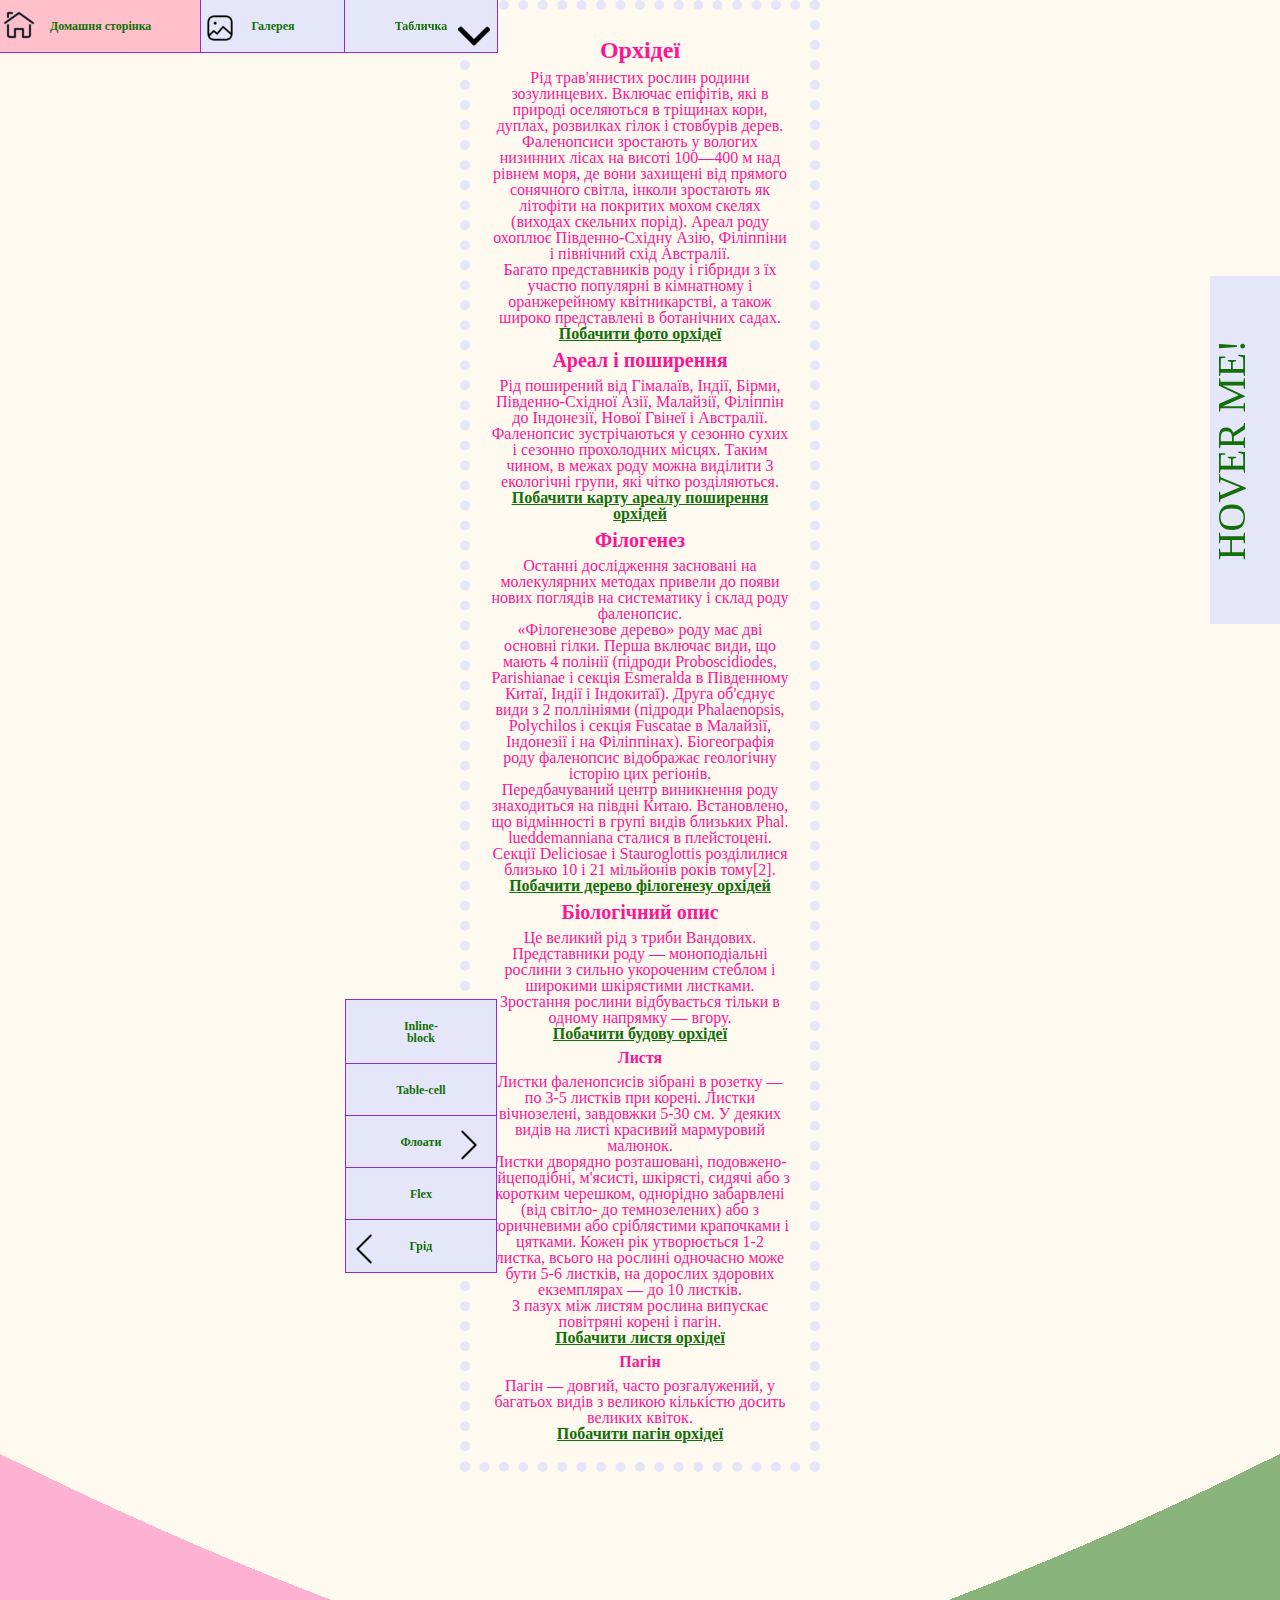
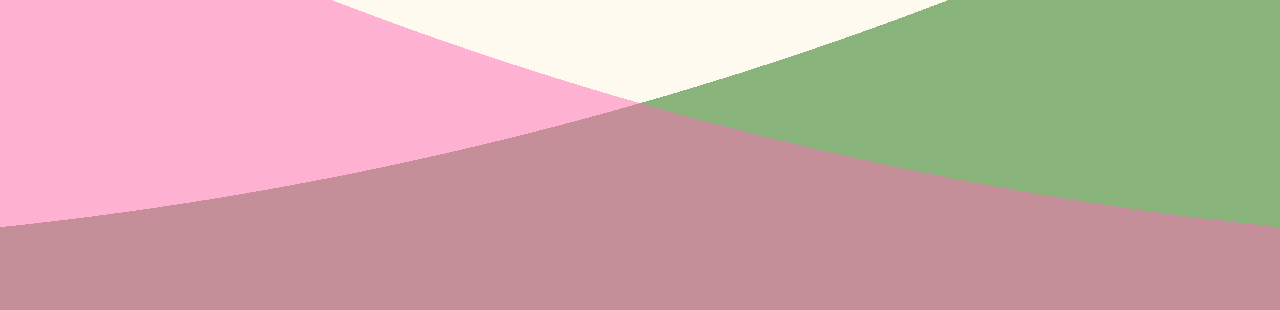
<file: index.html>
<!DOCTYPE html>
<html lang="uk">
    <head>
        <meta charset="UTF-8">
        <title>Phalaenopsis</title>
        <link rel = "stylesheet" href = "style.css">
    </head>
    <body class = "gradient">
    <div class = "orchids">
        <h1>Орхідеї</h1>
        <p>Рід трав'янистих рослин родини зозулинцевих. Включає епіфітів, які в природі оселяються в тріщинах кори, дуплах, розвилках гілок і стовбурів дерев. Фаленопсиси зростають у вологих низинних лісах на висоті 100—400 м над рівнем моря, де вони захищені від прямого сонячного світла, інколи зростають як літофіти на покритих мохом скелях (виходах скельних порід). Ареал роду охоплює Південно-Східну Азію, Філіппіни і північний схід Австралії.</p>
        <p>Багато представників роду і гібриди з їх участю популярні в кімнатному і оранжерейному квітникарстві, а також широко представлені в ботанічних садах.</p>
        <a href = "pictures.html">Побачити фото орхідеї</a>
        <div id = "area">
            <h2>Ареал і поширення</h2>
            <p>Рід поширений від Гімалаїв, Індії, Бірми, Південно-Східної Азії, Малайзії, Філіппін до Індонезії, Нової Гвінеї і Австралії.</p>
            <p>Фаленопсис зустрічаються у сезонно сухих і сезонно прохолодних місцях. Таким чином, в межах роду можна виділити 3 екологічні групи, які чітко розділяються.</p>
            <a href = "pictures.html#area">Побачити карту ареалу поширення орхідей</a>
        </div>
        <div id = "phylogeny">
            <h2>Філогенез</h2>
            <p>Останні дослідження засновані на молекулярних методах привели до появи нових поглядів на систематику і склад роду фаленопсис.</p>
            <p>«Філогенезове дерево» роду має дві основні гілки. Перша включає види, що мають 4 полінії (підроди Proboscidiodes, Parishianae і секція Esmeralda в Південному Китаї, Індії і Індокитаї). Друга об'єднує види з 2 поллініями (підроди Phalaenopsis, Polychilos і секція Fuscatae в Малайзії, Індонезії і на Філіппінах). Біогеографія роду фаленопсис відображає геологічну історію цих регіонів.</p>
            <p>Передбачуваний центр виникнення роду знаходиться на півдні Китаю. Встановлено, що відмінності в групі видів близьких Phal. lueddemanniana сталися в плейстоцені. Секції Deliciosae і Stauroglottis розділилися близько 10 і 21 мільйонів років тому[2].</p>
            <a href = "pictures.html#phylogeny">Побачити дерево філогенезу орхідей</a>
        </div>
        <div id = "biology">
            <h2>Біологічний опис</h2>
            <p>Це великий рід з триби Вандових. Представники роду — моноподіальні рослини з сильно укороченим стеблом і широкими шкірястими листками. Зростання рослини відбувається тільки в одному напрямку — вгору.</p>
            <a href = "pictures.html#biology">Побачити будову орхідеї</a>
            <div id = "leaves">
                <h3>Листя</h3>
                <p>Листки фаленопсисів зібрані в розетку — по 3-5 листків при корені. Листки вічнозелені, завдовжки 5-30 см. У деяких видів на листі красивий мармуровий малюнок.</p>
                <p>Листки дворядно розташовані, подовжено-яйцеподібні, м'ясисті, шкірясті, сидячі або з коротким черешком, однорідно забарвлені (від світло- до темнозелених) або з коричневими або сріблястими крапочками і цятками. Кожен рік утворюється 1-2 листка, всього на рослині одночасно може бути 5-6 листків, на дорослих здорових екземплярах — до 10 листків.</p>
                <p>З пазух між листям рослина випускає повітряні корені і пагін.</p>
                <a href = "pictures.html#leaves">Побачити листя орхідеї</a>
            </div>
            <div id = "stem">
                <h3>Пагін</h3>
                <p>Пагін — довгий, часто розгалужений, у багатьох видів з великою кількістю досить великих квіток.</p>
                <a href = "pictures.html#stem">Побачити пагін орхідеї</a>
            </div>
        </div>
    </div>





    <ul class = "wrap">
        <li>
            <a href = "#">Домашня сторінка</a>
        </li>
        <li>
            <a href = "pictures.html">Галерея</a>
        </li>
        <li>
            <a href = "table-cell.html">Табличка</a>
            <ul class = "ul1">
                <li>
                    <a href = "inline-block.html">Inline-block</a>
                </li>
                <li>
                    <a href = "table-cell.html">Table-cell</a>
                </li>
                <li class = "spr_flt">
                    <a href = "float.html">Флоати</a>
                    <ul class= "ul3">
                        <li>
                            <a href = "float.html">Float</a>
                        </li>
                        <li>
                            <a href = "float_pseudoelement.html">Float with pseudoelements</a>
                        </li>
                    </ul>
                </li>
                <li>
                    <a href = "flex.html">Flex</a>
                </li>
                <li>
                    <a href = "grid-columns.html">Грід</a>
                    <ul class = "ul2">
                        <li>
                            <a href = "grid-areas.html">Grid-areas</a>
                        </li>
                        <li>
                            <a href = "grid-columns.html">Grid-template-columns</a>
                        </li>
                    </ul>
                </li>
            </ul>
        </li>
    </ul>


    <div class = "wrap_hov_me">
        <div class = "hov_me">
            HOVER ME!
        </div>
        <ul>
            <li class = "socmenu">
                <a href = "https://instagram.com"></a>
            </li>
            <li class = "socmenu">
                <a href = "https://facebook.com"></a>
            </li>
            <li class = "socmenu">
                <a href = "https://twitter.com"></a>
            </li>
            <li class = "socmenu">
                <a href = "https://tiktok.com"></a>
            </li>
        </ul>
    </div>
    </body>
</html>
</file>
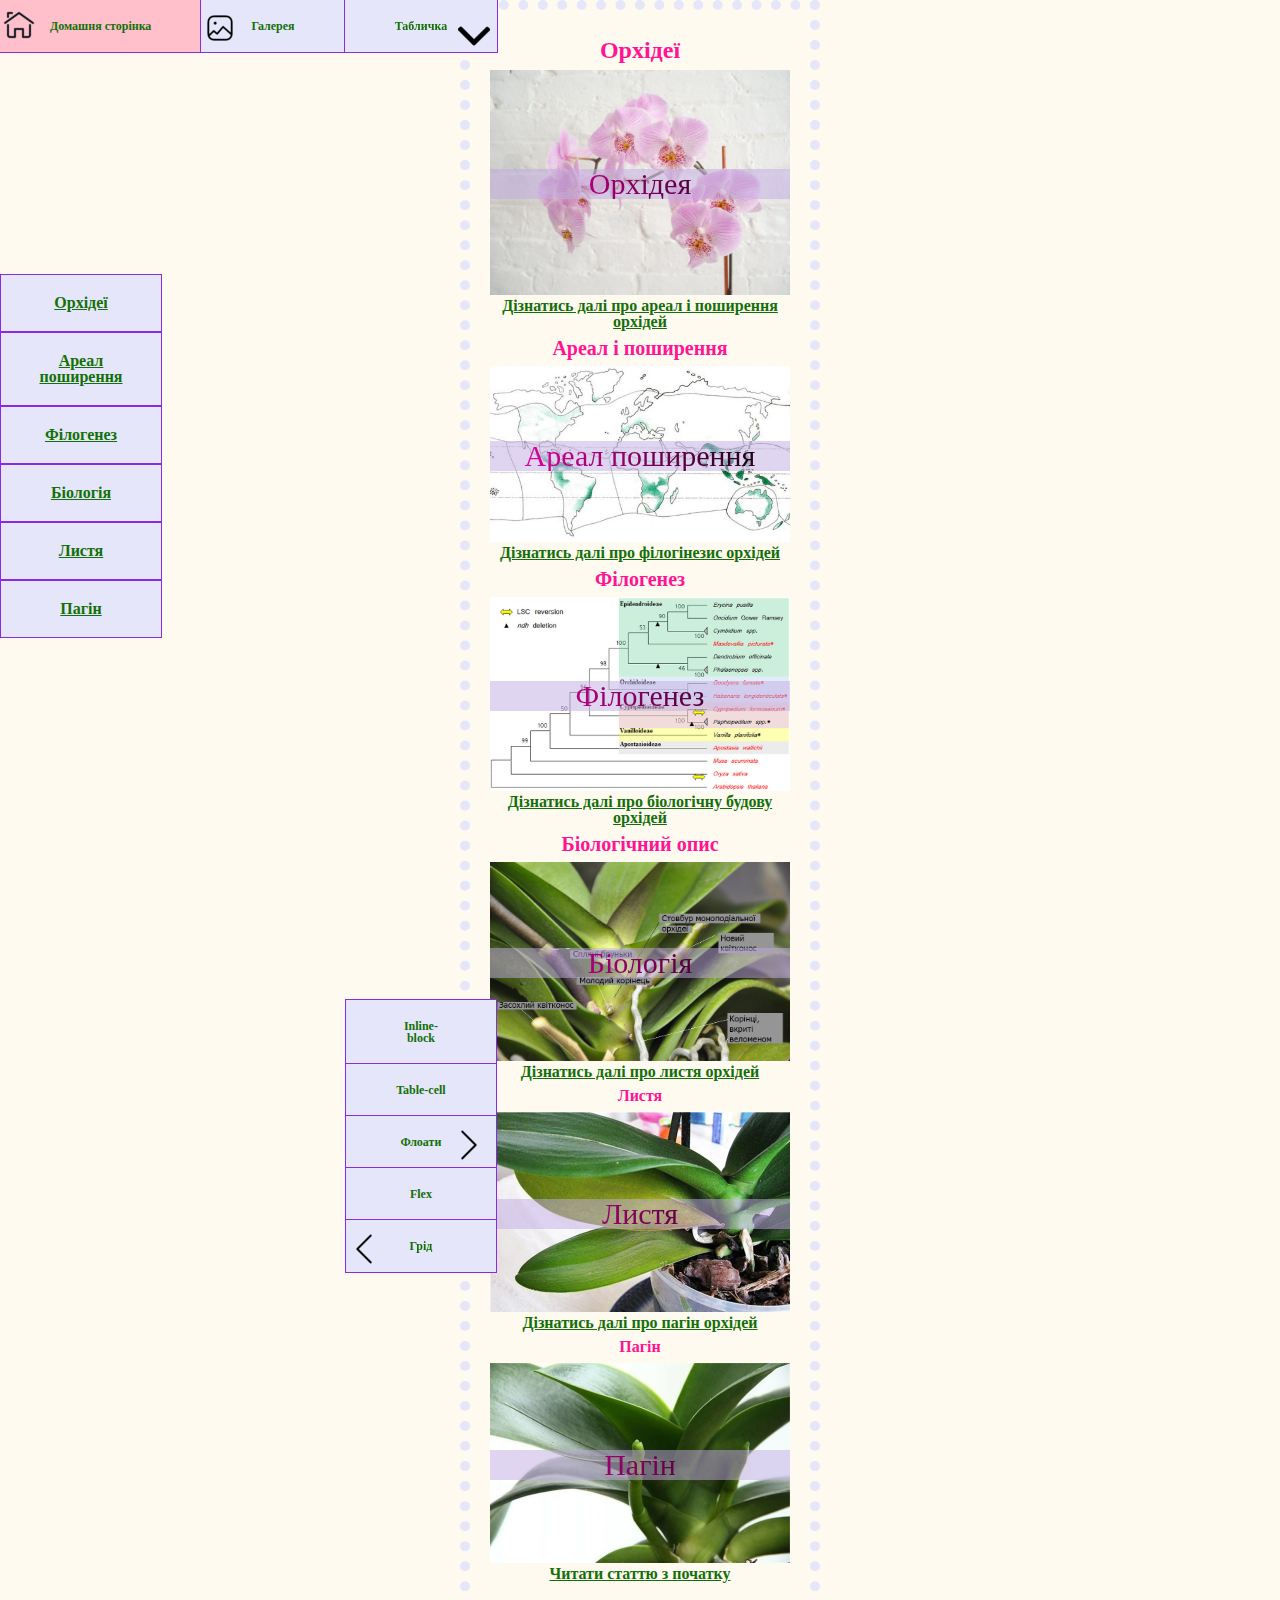
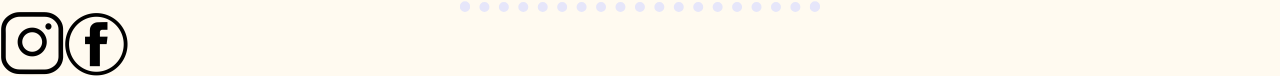
<file: pictures.html>
<!DOCTYPE html>
<html lang="uk">
<head>
    <meta charset="UTF-8">
    <title>Pictures</title>
    <link rel = "stylesheet" href = "style.css">
</head>
<body>
<div class = "orchids">
    <h1>Орхідеї</h1>
    <div class = "forabs">
        <img src = "gallery/orchid.jpg" alt = "orchid">
        <div class="tab"><p>Орхідея</p></div>
    </div>
    <a href = "index.html#area">Дізнатись далі про ареал і поширення орхідей</a>
    <div id = "area">
        <h2>Ареал і поширення</h2>
        <div class = "forabs">
            <img src = "gallery/area.jpg" alt = "area">
            <div class="tab"><p>Ареал поширення</p></div>
        </div>
        <a href = "index.html#phylogeny">Дізнатись далі про філогінезис орхідей</a>
    </div>
    <div id = "phylogeny">
        <h2>Філогенез</h2>
        <div class = "forabs">
            <img src = "gallery/phylogeny.png" alt = "phylogeny">
            <div class="tab"><p>Філогенез</p></div>
        </div>
        <a href = "index.html#biology">Дізнатись далі про біологічну будову орхідей</a>
    </div>
    <div id = "biology">
        <h2>Біологічний опис</h2>
        <div class = "forabs">
            <img src = "gallery/biology.jpg" alt = "biology">
            <div class="tab"><p>Біологія</p></div>
        </div>
        <a href = "index.html#leaves">Дізнатись далі про листя орхідей</a>
        <div id = "leaves">
            <h3>Листя</h3>
            <div class = "forabs">
                <img src = "gallery/leaves.jpg" alt = "leaves">
                <div class="tab"><p>Листя</p></div>
            </div>
            <a href = "index.html#stem">Дізнатись далі про пагін орхідей</a>
        </div>
        <div id = "stem">
            <h3>Пагін</h3>
            <div class = "forabs">
                <img src = "gallery/stem.jpg" alt = "stem">
                <div class="tab"><p>Пагін</p></div>
            </div>
            <a href = "index.html">Читати статтю з початку</a>
        </div>
    </div>
</div>




<div class = "nav">
    <div class = "in_nav">
        <a href = "#">Орхідеї</a>
    </div>
    <div class = "in_nav">
        <a href = "#area">Ареал поширення</a>
    </div>
    <div class = "in_nav">
        <a href = "#phylogeny">Філогенез</a>
    </div>
    <div class = "in_nav">
        <a href = "#biology">Біологія</a>
    </div>
    <div class = "in_nav">
        <a href = "#leaves">Листя</a>
    </div>
    <div class = "in_nav">
        <a href = "#stem">Пагін</a>
    </div>
</div>





<ul class = "wrap">
    <li>
        <a href = "index.html">Домашня сторінка</a>
    </li>
    <li>
        <a href = "#">Галерея</a>
    </li>
    <li>
        <a href = "table-cell.html">Табличка</a>
        <ul class = "ul1">
            <li>
                <a href = "inline-block.html">Inline-block</a>
            </li>
            <li>
                <a href = "table-cell.html">Table-cell</a>
            </li>
            <li class = "spr_flt">
                <a href = "float.html">Флоати</a>
                <ul class= "ul3">
                    <li>
                        <a href = "float.html">Float</a>
                    </li>
                    <li>
                        <a href = "float_pseudoelement.html">Float with pseudoelements</a>
                    </li>
                </ul>
            </li>
            <li>
                <a href = "flex.html">Flex</a>
            </li>
            <li>
                <a href = "grid-columns.html">Грід</a>
                <ul class = "ul2">
                    <li>
                        <a href = "grid-areas.html">Grid-areas</a>
                    </li>
                    <li>
                        <a href = "grid-columns.html">Grid-template-columns</a>
                    </li>
                </ul>
            </li>
        </ul>
    </li>
</ul>

<ul>
    <li class = "socmenu">
        <a href = "https://instagram.com"></a>
    </li>
    <li class = "socmenu">
        <a href = "https://facebook.com"></a>
    </li>
</ul>

</body>
</html>
</file>
<file: style.css>
html, body, div, span, applet, object, iframe,
h1, h2, h3, h4, h5, h6, p, blockquote, pre,
a, abbr, acronym, address, big, cite, code,
del, dfn, em, img, ins, kbd, q, s, samp,
small, strike, strong, sub, sup, tt, var,
b, u, i, center,
dl, dt, dd, ol, ul, li,
fieldset, form, label, legend,
table, caption, tbody, tfoot, thead, tr, th, td,
article, aside, canvas, details, embed,
figure, figcaption, footer, header, hgroup,
menu, nav, output, ruby, section, summary,
time, mark, audio, video {
    margin: 0;
    padding: 0;
    border: 0;
    font-size: 100%;
    font: inherit;
    vertical-align: baseline;
}
article, aside, details, figcaption, figure,
footer, header, hgroup, menu, nav, section {
    display: block;
}
body {
    line-height: 1;
}
ol, ul {
    list-style: none;
}
blockquote, q {
    quotes: none;
}
blockquote:before, blockquote:after,
q:before, q:after {
    content: '';
    content: none;
}
table {
    border-collapse: collapse;
    border-spacing: 0;
}
body{
    background: floralwhite;
}
.gradient:before{
    content: "";
    width: 100%;
    height: 70%;
    position: absolute;
    margin-top: 100%;
    background: radial-gradient(circle at 130% -500%, transparent 90%, rgba(255, 105,180, 0.5) 90%), radial-gradient(circle at -30% -500%, transparent 90%, rgba(19, 112, 8, 0.5) 90%);
}
h1, h2, h3{
    padding:8px 0;
    font-weight: 700;
}
h1{
    font-size: 24px;
}
h2{
    font-size: 20px;
}
h3{
    font-size: 16px;
}
.orchids {
    color:deeppink;
    padding:20px;
    width:300px;
    margin:0 auto;
    border: lavender 10px dotted;
    text-align: center;
}
img {
    max-width:300px;
    position: relative;
}
a{
    color: #137008;
    font-weight:600;
}
.table{
    display:table-cell;
    color: #800649;
    outline: 2px solid black;
    text-align:center;
}
.inlineBlock{
    font-size: 0;
}
.inB{
    font-size: 20px;
    display:inline-block;
    color: #800649;
    outline: 2px solid black;
    text-align:center;
}
.wrapper{
    outline: 1px solid black;
}
.floats{
    background:yellow;
}
.in-lfts{
    float: left;
    background: palegreen;
    color: #800649;
    outline: 2px solid black;
    text-align:center;
}
.clr{
    clear:both;
}
.clearfix:after{
    content:" ";
    clear:both;
    display:block;
}
.flex{
    display:inline-flex;
    background: palegreen;
    color: #800649;
    outline: 2px solid black;
    text-align:center;
}
.grid1{
    display:grid;
    background: palegreen;
    color: #800649;
    outline: 2px solid black;
    text-align:center;
    grid-template-columns: 600px 300px;
}
.grid2{
    display:grid;
    background: palegreen;
    color: #800649;
    outline: 2px solid black;
    text-align:center;
    grid-template-columns:repeat(2, 50%);
}

.grid-areas{
    display:grid;
    background: palegreen;
    color: #800649;
    outline: 2px solid black;
    text-align:center;
    grid-template-areas: "A A A B B B C C C"
                         "D D D D D D E E E"
                         "D D D D D D F F F"
                         "G G G G G G F F F"
                         "G G G G G G H H H"
                         "I I I I L L L L L"
                         "J J K K L L L L L"
                         "M M M M M M Q Q Q"
                         "N N N O O O Q Q Q"
                         "P P P O O O Q Q Q"
}
.A{
    grid-area: A;
    outline: 1px solid black;
}
.B{
    grid-area: B;
    outline: 1px solid black;
}
.C{
    grid-area: C;
    outline: 1px solid black;
}
.D{
    grid-area: D;
    outline: 1px solid black;
}
.E{
    grid-area: E;
    outline: 1px solid black;
}
.F{
    grid-area: F;
    outline: 1px solid black;
}
.G{
    grid-area: G;
    outline: 1px solid black;
}
.H{
    grid-area: H;
    outline: 1px solid black;
}
.I{
    grid-area: I;
    outline: 1px solid black;
}
.J{
    grid-area: J;
    outline: 1px solid black;
}
.K{
    grid-area: K;
    outline: 1px solid black;
}
.L{
    grid-area: L;
    outline: 1px solid black;
}
.M{
    grid-area: M;
    outline: 1px solid black;
}
.N{
    grid-area: N;
    outline: 1px solid black;
}
.O{
    grid-area: O;
    outline: 1px solid black;
}
.P{
    grid-area: P;
    outline: 1px solid black;
}
.Q{
    grid-area: Q;
    outline: 1px solid black;
}
.p{
    position:relative;
}
.tab{
    position: absolute;
    width:100%;
    top: calc(50% - 15px);
    left: 0;
    background: rgb(193, 172, 227, 50%);
    font-size:30px;
}
.tab p{
    background: linear-gradient(to right, rgba(253, 2, 181, 1), rgba(0, 0, 0, 1));
    -webkit-background-clip: text;
    -webkit-text-fill-color: transparent;
}
.forabs{
    position:relative;
    display:inline-block;
}
.nav{
    background: lavender;
    position:fixed;
    left:0;
    top:calc(50% - 176px);
    text-align: center;
}
.in_nav{
    border: 1px solid blueviolet;
    width:100px;
    padding:20px 30px;
}
.wrap{
    background: lavender;
    position:fixed;
    left:0;
    top:0;
    text-align: center;
    z-index: 5;
}
ul li:hover{
    background: pink;
}
ul li a{
    text-decoration: none;
    text-align: center;
    display: block;
    position:relative;
    padding: 20px 50px 20px 50px;
}
li{
    color: #137008;
    text-align: center;
    font-weight: 700;
    outline: 1px solid blueviolet;
    background: lavender;
    font-size: 12px;
    position: relative;
    display:inline-block;
}
.ul1, .ul3{
    position:absolute;
    top:1000px;
    left:0;
    text-align: center;
    transition: top step-start;

}
.ul1 .ul3{
    left: 100%;
    top:1000px;
}
.ul2{
    position: absolute;
    right:100%;
    bottom:0;
    opacity: 0;
    pointer-events: none;
    transition: opacity step-start;
}
li:hover> .ul3{
    top: 0;
    transition: top 1s ease;
}
li:hover > .ul1{
    top: 100%;
    transition: top 1s ease;
}
li:hover > .ul2{
    opacity: 1;
    pointer-events: all;
    transition: opacity 1s ease;
}
ul{
    font-size: 0;
}
ul li ul li {
    width: 150px;
}
.wrap>li:before{
    content:"";
    display: inline-block;
    width: 50px;
    height: 50px;
    background: url("gallery/sprites.png") -185px -115px;
    position: absolute;
    left:0;
    top:0;
}
.wrap>li+li:before{
    background: url("gallery/sprites.png") -185px -60px;
}

.wrap>li+li+li:before{
    left: calc(100% - 42px);
    background: url("gallery/sprites.png") -185px 0;
}
.wrap>li+li+li:hover:before{
    background-position: -455px -505px;
}
.ul1>.spr_flt:before{
    content:"";
    display: inline-block;
    width: 50px;
    height: 50px;
    background: url("gallery/sprites.png") -65px -175px;
    position: absolute;
    right: 0;
    top:0;
}
.ul1>.spr_flt:hover:before{
    background: url("gallery/sprites.png") -20px -175px;
}
.ul1>li+li+li+li+li:before{
    content:"";
    display: inline-block;
    width: 50px;
    height: 50px;
    background: url("gallery/sprites.png") -350px -175px;
    position: absolute;
    left:0;
    top:0;
}
.ul1>li+li+li+li+li:hover:before{
    background: url("gallery/sprites.png") -395px -175px;
}
.socmenu{
    background:none;
    outline: none;
}
.socmenu:hover{
    background:none;
}
.socmenu a{
    display: block;
    width: 64px;
    height: 64px;
    bottom:0;
    left:0;
    padding:0 0;
    overflow: hidden;
}
.socmenu a:before{
    content:"";
    width: 64px;
    height: 64px;
    background: url("gallery/sprites.png") -20px -105px;
    display: inline-block;
    position: absolute;
    left:0;
    top:0;

}
.socmenu:hover:before{
    background:none;
}
.socmenu+.socmenu a:before{
    background-position: -20px -20px;
}
.socmenu+.socmenu+.socmenu a:before{
    background-position: -585px -15px;
}
.socmenu+.socmenu+.socmenu+.socmenu a:before{
    background-position: -585px -105px;
}
.socmenu:hover a:before{
    background-position: -435px -104px;
}
.socmenu+.socmenu:hover a:before{
    background-position: -436px -20px;
}
.socmenu+.socmenu+.socmenu:hover a:before{
    background-position: -434px -250px;
}
.socmenu+.socmenu+.socmenu+.socmenu:hover a:before{
    background-position: -345px -253px;
}
.wrap_hov_me{
    position:fixed;
    background:lavender;
    width: 150px;
    right:-300px;
    top:50%;
    transform: translateY(-50%);
    padding:110px;
}
.hov_me{
    position:absolute;
    font-size:40px;
    color: #137008;
    left:0;
    top:50%;
    transform: translateY(-50%) translateX(-40%) rotate(-90deg);
    animation: hov ease 0.8s infinite;
}
@keyframes hov {
    0%{opacity: 1}
    100%{opacity: 0}
}
.wrap_hov_me:hover{
    transform: rotateZ(-180deg);
    right: -40px;
    transition: all 1s ease;
}
.wrap_hov_me>ul{
    transform:rotate(-45deg);
}
.wrap_hov_me>ul>li>a:before{
    transform:rotate(225deg);
}
</file>
